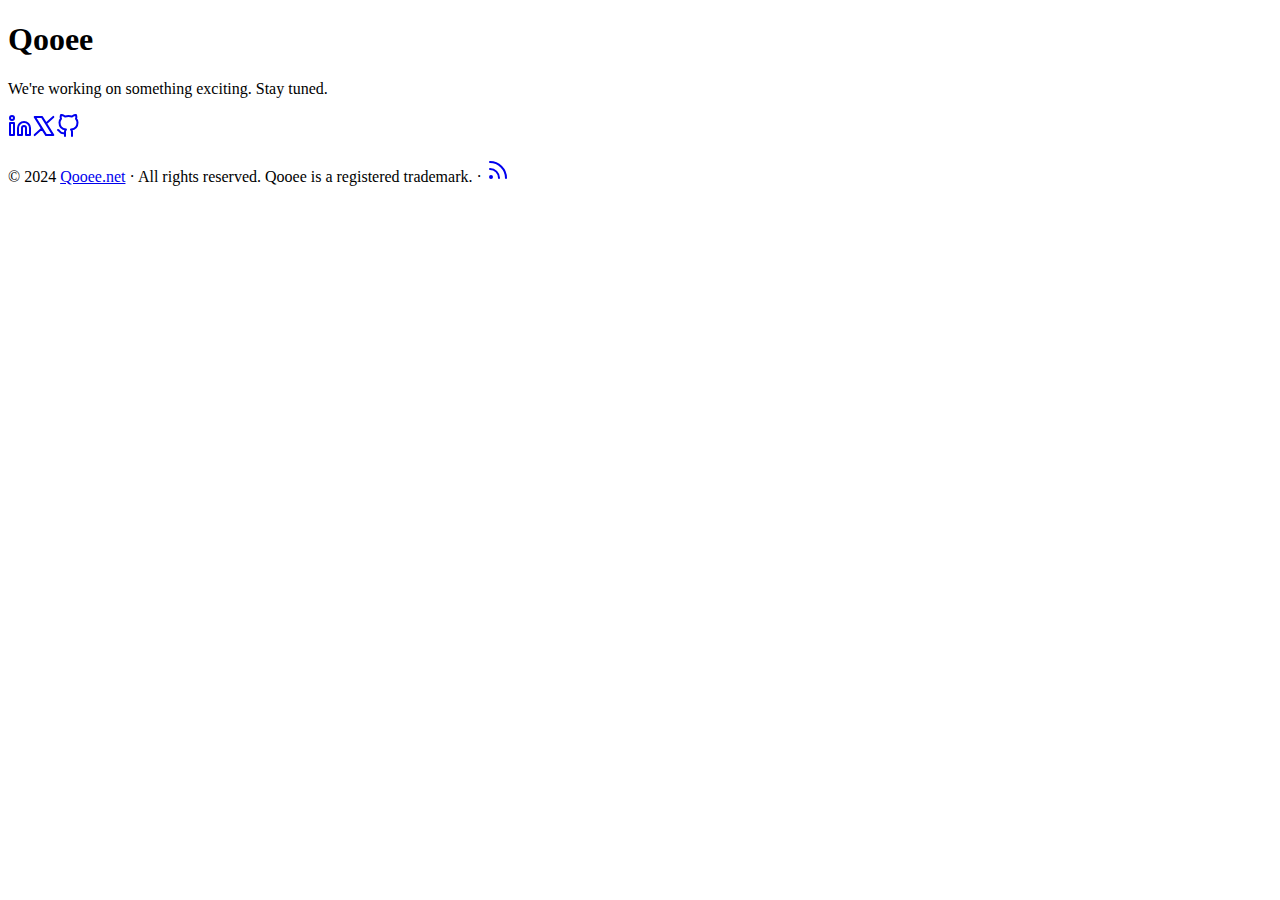
<file: docs/en/index.html>
<!DOCTYPE html>
<html lang="en">
<head>
	<meta name="generator" content="Hugo 0.123.8"><meta charset="UTF-8">
<meta http-equiv="Content-Type" content="text/html; charset=utf-8">
<meta name="viewport" content="width=device-width, initial-scale=1.0">
<meta http-equiv="X-UA-Compatible" content="ie=edge"><meta name="robots" content="index, follow"><link rel="author" href="/humans.txt">
<link rel="apple-touch-icon" sizes="180x180" href="/apple-touch-icon.png"><link rel="icon" type="image/png" sizes="32x32" href="/favicon-32x32.png">
<link rel="icon" type="image/png" sizes="16x16" href="/favicon-16x16.png">
<link rel="manifest" href="/site.webmanifest">
<meta name="msapplication-TileImage" content="/mstile-144x144.png">
<meta name="theme-color" content="#494f5c">
<meta name="msapplication-TileColor" content="#494f5c">
<link rel="mask-icon" href="/safari-pinned-tab.svg" color="#494f5c"><meta name="author" content="Qooee.net">
<meta itemprop="name" content="Qooee">
<meta itemprop="description" content=""><meta property="og:title" content="Qooee" />
<meta property="og:description" content="" />
<meta property="og:type" content="website" />
<meta property="og:url" content="https://qooee.net/en/" />

<meta name="twitter:card" content="summary"/><meta name="twitter:title" content="Qooee"/>
<meta name="twitter:description" content=""/>
<title>Qooee</title>
<link rel="alternate" type="application/rss+xml" href="https://qooee.net/en/index.xml" title="Qooee" />
<link rel="stylesheet dns-prefetch preconnect preload prefetch" as="style" href="https://qooee.net/css/style.min.425c3ff831222ab6f628f49c1194f9376782f02ff040708c5585cf905d100371.css" integrity="sha256-Qlw/+DEiKrb2KPScEZT5N2eC8C/wQHCMVYXPkF0QA3E=" crossorigin="anonymous">
	</head>
<body id="page">
	<div id="spotlight" class="animated fadeIn">
		<div id="home-center">
			<h1 id="home-title">Qooee</h1>
			<p id="home-subtitle">We&#39;re working on something exciting. Stay tuned.</p>
			<div id="home-links">
				<a href="https://www.linkedin.com/company/qooee/" target="_blank" rel="noopener me" title="Linkedin"><svg xmlns="http://www.w3.org/2000/svg" class="feather" width="24" height="24" viewBox="0 0 24 24" fill="none"
   stroke="currentColor" stroke-width="2" stroke-linecap="round" stroke-linejoin="round">
   <path d="M16 8a6 6 0 0 1 6 6v7h-4v-7a2 2 0 0 0-2-2 2 2 0 0 0-2 2v7h-4v-7a6 6 0 0 1 6-6z"></path>
   <rect x="2" y="9" width="4" height="12"></rect>
   <circle cx="4" cy="4" r="2"></circle>
</svg></a><a href="https://twitter.com/" target="_blank" rel="noopener me" title="X"><svg xmlns="http://www.w3.org/2000/svg" class="feather" width="24" height="24" viewBox="0 0 24 24" fill="none"
   stroke="currentColor" stroke-width="2" stroke-linecap="round" stroke-linejoin="round">
   <path class="st0" d="m21.3 21.1 -11.4 -18.2h-7.2l11.4 18.2zm-18.6 0 7.2 -6.6m4.2 -5 7.2 -6.6" />
</svg></a><a href="https://github.com/qooee/" target="_blank" rel="noopener me" title="Github"><svg xmlns="http://www.w3.org/2000/svg" class="feather" width="24" height="24" viewBox="0 0 24 24" fill="none"
   stroke="currentColor" stroke-width="2" stroke-linecap="round" stroke-linejoin="round">
   <path
      d="M9 19c-5 1.5-5-2.5-7-3m14 6v-3.87a3.37 3.37 0 0 0-.94-2.61c3.14-.35 6.44-1.54 6.44-7A5.44 5.44 0 0 0 20 4.77 5.07 5.07 0 0 0 19.91 1S18.73.65 16 2.48a13.38 13.38 0 0 0-7 0C6.27.65 5.09 1 5.09 1A5.07 5.07 0 0 0 5 4.77a5.44 5.44 0 0 0-1.5 3.78c0 5.42 3.3 6.61 6.44 7A3.37 3.37 0 0 0 9 18.13V22">
   </path>
</svg></a>
			</div>
			<nav id="home-nav" class="site-nav">
				
			</nav>
		</div>
		<div id="home-footer"><p>
	&copy; 2024 <a href="https://qooee.net/">Qooee.net</a> &#183; All rights reserved. Qooee is a registered trademark.
	&#183; <a href="https://qooee.net/en/index.xml" target="_blank" title="rss"><svg xmlns="http://www.w3.org/2000/svg" width="24" height="24" viewBox="0 0 24 24" fill="none" stroke="currentColor"
   stroke-width="2" stroke-linecap="round" stroke-linejoin="round" class="feather feather-rss">
   <path d="M4 11a9 9 0 0 1 9 9"></path>
   <path d="M4 4a16 16 0 0 1 16 16"></path>
   <circle cx="5" cy="19" r="1"></circle>
</svg></a></p></div>
	</div>
<script async src="https://qooee.net/js/bundle.min.c7c384e4d29d192bbac6811ae4660bb01767194a5bea56baca77e8260f93ea16.js" integrity="sha256-x8OE5NKdGSu6xoEa5GYLsBdnGUpb6la6ynfoJg+T6hY=" crossorigin="anonymous"></script><script async src="https://qooee.net/js/link-share.min.24409a4f6e5537d70ffc55ec8f9192208d718678cb8638585342423020b37f39.js" integrity="sha256-JECaT25VN9cP/FXsj5GSII1xhnjLhjhYU0JCMCCzfzk=" crossorigin="anonymous"></script>
</body>

</html>
</file>
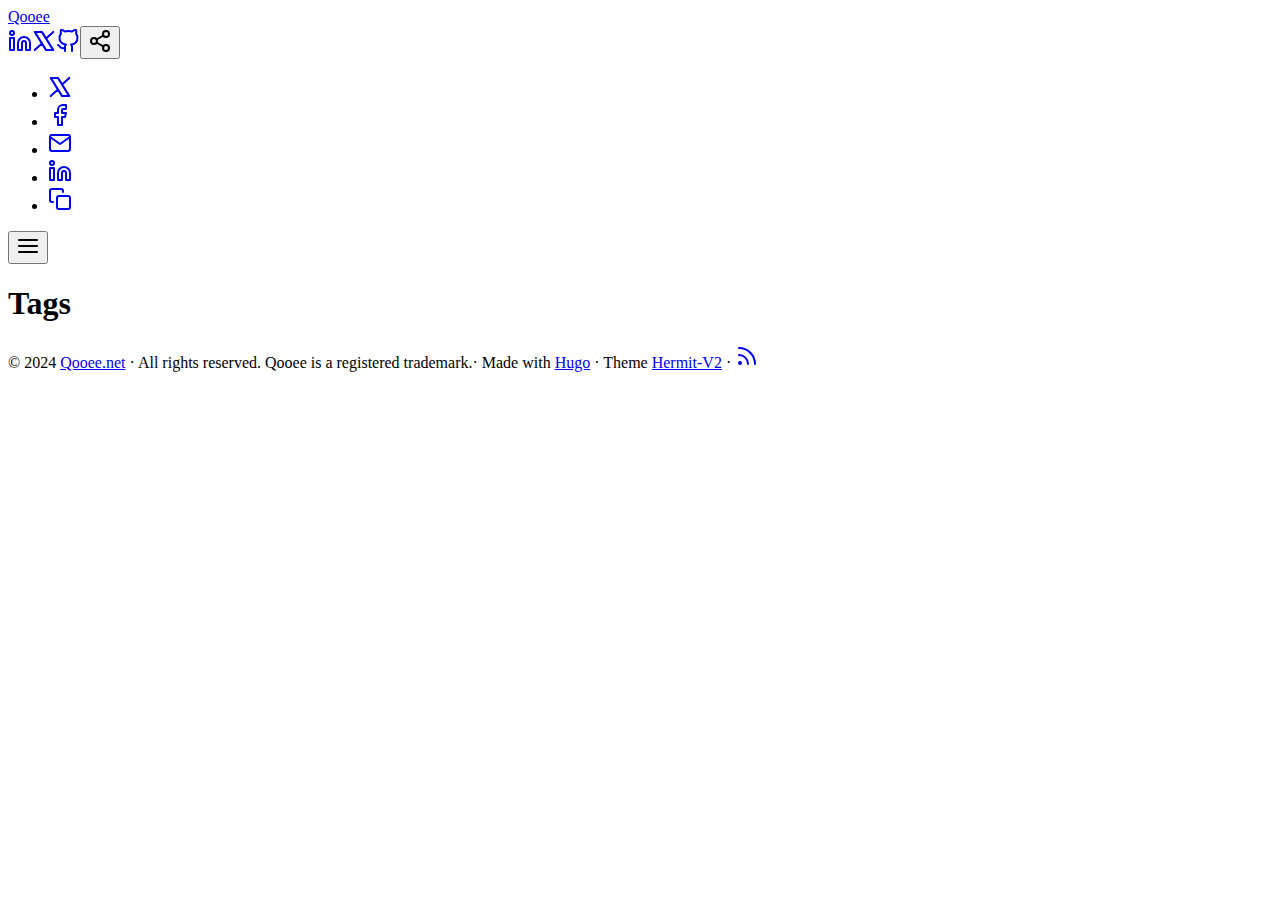
<file: docs/en/tags/index.html>
<!DOCTYPE html>
<html lang="en">
<head><meta charset="UTF-8">
<meta http-equiv="Content-Type" content="text/html; charset=utf-8">
<meta name="viewport" content="width=device-width, initial-scale=1.0">
<meta http-equiv="X-UA-Compatible" content="ie=edge"><meta name="robots" content="index, follow"><link rel="author" href="/humans.txt">
<link rel="apple-touch-icon" sizes="180x180" href="/apple-touch-icon.png"><link rel="icon" type="image/png" sizes="32x32" href="/favicon-32x32.png">
<link rel="icon" type="image/png" sizes="16x16" href="/favicon-16x16.png">
<link rel="manifest" href="/site.webmanifest">
<meta name="msapplication-TileImage" content="/mstile-144x144.png">
<meta name="theme-color" content="#494f5c">
<meta name="msapplication-TileColor" content="#494f5c">
<link rel="mask-icon" href="/safari-pinned-tab.svg" color="#494f5c"><meta name="author" content="Qooee.net">
<meta itemprop="name" content="Tags">
<meta itemprop="description" content=""><meta property="og:title" content="Tags" />
<meta property="og:description" content="" />
<meta property="og:type" content="website" />
<meta property="og:url" content="https://qooee.net/en/tags/" />

<meta name="twitter:card" content="summary"/><meta name="twitter:title" content="Tags"/>
<meta name="twitter:description" content=""/>
<title>Tags</title>
<link rel="alternate" type="application/rss+xml" href="https://qooee.net/en/tags/index.xml" title="Tags" />
<link rel="stylesheet dns-prefetch preconnect preload prefetch" as="style" href="https://qooee.net/css/style.min.425c3ff831222ab6f628f49c1194f9376782f02ff040708c5585cf905d100371.css" integrity="sha256-Qlw/+DEiKrb2KPScEZT5N2eC8C/wQHCMVYXPkF0QA3E=" crossorigin="anonymous"></head>
<body id="page">
	<header id="site-header">
		<div class="hdr-wrapper section-inner">
			<div class="hdr-left">
				<div class="site-branding">
					<a href="https://qooee.net/">Qooee</a>
				</div>
				<nav class="site-nav hide-in-mobile"></nav>
			</div>
			<div class="hdr-right hdr-icons">
				<span class="hdr-links hide-in-mobile"><a href="https://www.linkedin.com/company/qooee/" target="_blank" rel="noopener me" title="Linkedin"><svg xmlns="http://www.w3.org/2000/svg" class="feather" width="24" height="24" viewBox="0 0 24 24" fill="none"
   stroke="currentColor" stroke-width="2" stroke-linecap="round" stroke-linejoin="round">
   <path d="M16 8a6 6 0 0 1 6 6v7h-4v-7a2 2 0 0 0-2-2 2 2 0 0 0-2 2v7h-4v-7a6 6 0 0 1 6-6z"></path>
   <rect x="2" y="9" width="4" height="12"></rect>
   <circle cx="4" cy="4" r="2"></circle>
</svg></a><a href="https://twitter.com/" target="_blank" rel="noopener me" title="X"><svg xmlns="http://www.w3.org/2000/svg" class="feather" width="24" height="24" viewBox="0 0 24 24" fill="none"
   stroke="currentColor" stroke-width="2" stroke-linecap="round" stroke-linejoin="round">
   <path class="st0" d="m21.3 21.1 -11.4 -18.2h-7.2l11.4 18.2zm-18.6 0 7.2 -6.6m4.2 -5 7.2 -6.6" />
</svg></a><a href="https://github.com/qooee/" target="_blank" rel="noopener me" title="Github"><svg xmlns="http://www.w3.org/2000/svg" class="feather" width="24" height="24" viewBox="0 0 24 24" fill="none"
   stroke="currentColor" stroke-width="2" stroke-linecap="round" stroke-linejoin="round">
   <path
      d="M9 19c-5 1.5-5-2.5-7-3m14 6v-3.87a3.37 3.37 0 0 0-.94-2.61c3.14-.35 6.44-1.54 6.44-7A5.44 5.44 0 0 0 20 4.77 5.07 5.07 0 0 0 19.91 1S18.73.65 16 2.48a13.38 13.38 0 0 0-7 0C6.27.65 5.09 1 5.09 1A5.07 5.07 0 0 0 5 4.77a5.44 5.44 0 0 0-1.5 3.78c0 5.42 3.3 6.61 6.44 7A3.37 3.37 0 0 0 9 18.13V22">
   </path>
</svg></a></span><button id="share-btn" class="hdr-btn" title=""><svg xmlns="http://www.w3.org/2000/svg" width="24" height="24" viewBox="0 0 24 24" fill="none" stroke="currentColor"
      stroke-width="2" stroke-linecap="round" stroke-linejoin="round" class="feather feather-share-2">
      <circle cx="18" cy="5" r="3"></circle>
      <circle cx="6" cy="12" r="3"></circle>
      <circle cx="18" cy="19" r="3"></circle>
      <line x1="8.59" y1="13.51" x2="15.42" y2="17.49"></line>
      <line x1="15.41" y1="6.51" x2="8.59" y2="10.49"></line>
   </svg></button>
 
<div id="share-links" class="animated fast">
    
    
    
    
    <ul>
        <li>
            <a href="https://twitter.com/intent/tweet?hashtags=hermit2&amp;url=https%3a%2f%2fqooee.net%2fen%2ftags%2f&amp;text=Tags" target="_blank" rel="noopener" aria-label="Share on X"><svg xmlns="http://www.w3.org/2000/svg" class="feather" width="24" height="24" viewBox="0 0 24 24" fill="none"
   stroke="currentColor" stroke-width="2" stroke-linecap="round" stroke-linejoin="round">
   <path class="st0" d="m21.3 21.1 -11.4 -18.2h-7.2l11.4 18.2zm-18.6 0 7.2 -6.6m4.2 -5 7.2 -6.6" />
</svg></a>
        </li>
        <li>
            <a href="https://facebook.com/sharer/sharer.php?u=https%3a%2f%2fqooee.net%2fen%2ftags%2f" target="_blank" rel="noopener" aria-label="Share on Facebook"><svg xmlns="http://www.w3.org/2000/svg" class="feather" width="24" height="24" viewBox="0 0 24 24" fill="none"
   stroke="currentColor" stroke-width="2" stroke-linecap="round" stroke-linejoin="round">
   <path d="M18 2h-3a5 5 0 0 0-5 5v3H7v4h3v8h4v-8h3l1-4h-4V7a1 1 0 0 1 1-1h3z"></path>
</svg></a>
        </li>
        <li>
            <a href="mailto:?subject=Tags&amp;body=https%3a%2f%2fqooee.net%2fen%2ftags%2f" target="_self" rel="noopener" aria-label="Share on Email"><svg xmlns="http://www.w3.org/2000/svg" class="feather" width="24" height="24" viewBox="0 0 24 24" fill="none"
   stroke="currentColor" stroke-width="2" stroke-linecap="round" stroke-linejoin="round">
   <path d="M4 4h16c1.1 0 2 .9 2 2v12c0 1.1-.9 2-2 2H4c-1.1 0-2-.9-2-2V6c0-1.1.9-2 2-2z"></path>
   <polyline points="22,6 12,13 2,6"></polyline>
</svg></a>
        </li>
        <li>
            <a href="https://www.linkedin.com/shareArticle?mini=true&amp;url=https%3a%2f%2fqooee.net%2fen%2ftags%2f&amp;source=https%3a%2f%2fqooee.net%2f&amp;title=Tags&amp;summary=Tags%2c%20by%20Qooee.net%0a%0a%3cnil%3e%0a" target="_blank" rel="noopener" aria-label="Share on LinkedIn"><svg xmlns="http://www.w3.org/2000/svg" class="feather" width="24" height="24" viewBox="0 0 24 24" fill="none"
   stroke="currentColor" stroke-width="2" stroke-linecap="round" stroke-linejoin="round">
   <path d="M16 8a6 6 0 0 1 6 6v7h-4v-7a2 2 0 0 0-2-2 2 2 0 0 0-2 2v7h-4v-7a6 6 0 0 1 6-6z"></path>
   <rect x="2" y="9" width="4" height="12"></rect>
   <circle cx="4" cy="4" r="2"></circle>
</svg></a>
        </li>
        <li>
            <a href="#" onclick="linkShare(&#34;Tags&#34;,&#34;https://qooee.net/en/tags/&#34;,&#34;Tags, by Qooee.net\n\n\u003cnil\u003e\n&#34;); return false;" target="_self" rel="noopener" aria-label="Copy Link"><svg xmlns="http://www.w3.org/2000/svg" width="24" height="24" viewBox="0 0 24 24" fill="none" stroke="currentColor"
      stroke-width="2" stroke-linecap="round" stroke-linejoin="round" class="feather feather-copy">
      <rect x="9" y="9" width="13" height="13" rx="2" ry="2"></rect>
      <path d="M5 15H4a2 2 0 0 1-2-2V4a2 2 0 0 1 2-2h9a2 2 0 0 1 2 2v1"></path>
   </svg></a>
        </li>
    </ul>
</div><button id="menu-btn" class="hdr-btn" title=""><svg xmlns="http://www.w3.org/2000/svg" width="24" height="24" viewBox="0 0 24 24" fill="none" stroke="currentColor"
      stroke-width="2" stroke-linecap="round" stroke-linejoin="round" class="feather feather-menu">
      <line x1="3" y1="12" x2="21" y2="12"></line>
      <line x1="3" y1="6" x2="21" y2="6"></line>
      <line x1="3" y1="18" x2="21" y2="18"></line>
   </svg></button>
			</div>
		</div>
	</header>
	<div id="mobile-menu" class="animated fast">
		<ul>
		</ul>
	</div>


	<main class="site-main section-inner thin animated fadeIn faster">
		<h1>Tags</h1>
	</main>

<footer id="site-footer" class="section-inner thin animated fadeIn faster">
	<p>
		&copy; 2024 <a href="https://qooee.net/">Qooee.net</a>
		&#183; All rights reserved. Qooee is a registered trademark.&#183; Made with <a href="https://gohugo.io/" target="_blank" rel="noopener">Hugo</a>
			&#183; Theme <a href="https://github.com/1bl4z3r/hermit-V2" target="_blank" rel="noopener">Hermit-V2</a>
		&#183; <a href="https://qooee.net/en/posts/index.xml" target="_blank" title="rss"><svg xmlns="http://www.w3.org/2000/svg" width="24" height="24" viewBox="0 0 24 24" fill="none" stroke="currentColor"
   stroke-width="2" stroke-linecap="round" stroke-linejoin="round" class="feather feather-rss">
   <path d="M4 11a9 9 0 0 1 9 9"></path>
   <path d="M4 4a16 16 0 0 1 16 16"></path>
   <circle cx="5" cy="19" r="1"></circle>
</svg></a></p>

</footer>
<script async src="https://qooee.net/js/bundle.min.c7c384e4d29d192bbac6811ae4660bb01767194a5bea56baca77e8260f93ea16.js" integrity="sha256-x8OE5NKdGSu6xoEa5GYLsBdnGUpb6la6ynfoJg+T6hY=" crossorigin="anonymous"></script><script async src="https://qooee.net/js/link-share.min.24409a4f6e5537d70ffc55ec8f9192208d718678cb8638585342423020b37f39.js" integrity="sha256-JECaT25VN9cP/FXsj5GSII1xhnjLhjhYU0JCMCCzfzk=" crossorigin="anonymous"></script>
</body>

</html>
</file>
